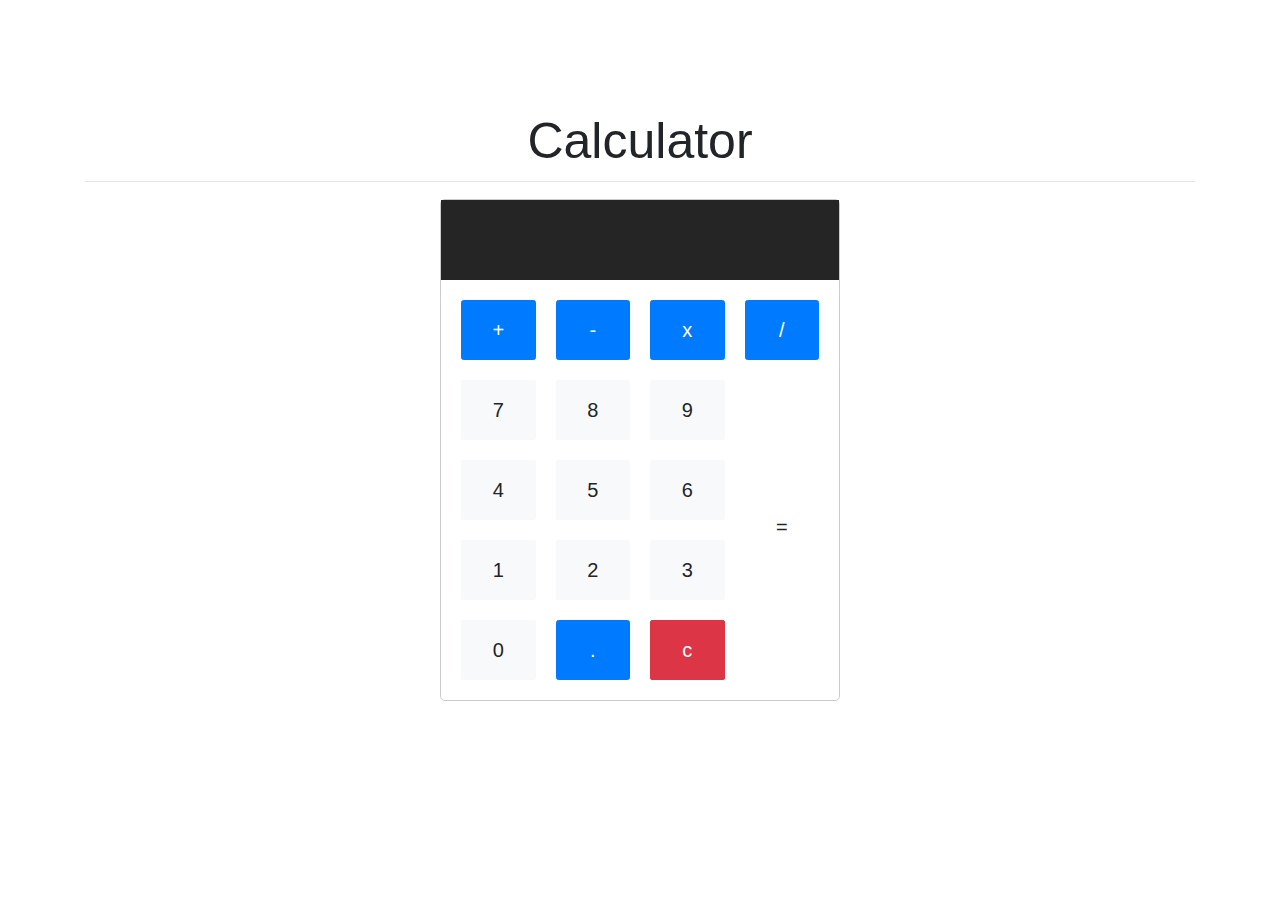
<file: index.html>
<!DOCTYPE html>
<html lang="en">

<head>
    <meta charset="UTF-8">
    <meta http-equiv="X-UA-Compatible" content="IE=edge">
    <meta name="viewport" content="width=device-width, initial-scale=1.0">
    <title>Calculator</title>

    <!-- css -->
    <link rel="stylesheet" href="https://cdn.jsdelivr.net/npm/bootstrap@4.3.1/dist/css/bootstrap.min.css"
        integrity="sha384-ggOyR0iXCbMQv3Xipma34MD+dH/1fQ784/j6cY/iJTQUOhcWr7x9JvoRxT2MZw1T" crossorigin="anonymous">
    <link rel="stylesheet" href="cal.css">
</head>

<body>
    <div class="container my-4">
        <h1>Calculator</h1>
        <hr class="mb-5" />


        <div class="calculator card">

            <input type="text" class="calculator-screen z-depth-1 " value="" disabled id="result" />

            <div class="calculator-keys">

                <button type="button" class="operator btn btn-primary" value="+">+</button>
                <button type="button" class="operator btn btn-primary" value="-">-</button>
                <button type="button" class="operator btn btn-primary" value="*">x</button>
                <button type="button" class="operator btn btn-primary" value="/">/</button>

                <button type="button" value="7" class="btn btn-light waves-effect">7</button>
                <button type="button" value="8" class="btn btn-light waves-effect">8</button>
                <button type="button" value="9" class="btn btn-light waves-effect">9</button>


                <button type="button" value="4" class="btn btn-light waves-effect">4</button>
                <button type="button" value="5" class="btn btn-light waves-effect">5</button>
                <button type="button" value="6" class="btn btn-light waves-effect">6</button>


                <button type="button" value="1" class="btn btn-light waves-effect">1</button>
                <button type="button" value="2" class="btn btn-light waves-effect">2</button>
                <button type="button" value="3" class="btn btn-light waves-effect">3</button>


                <button type="button" value="0" class="btn btn-light waves-effect">0</button>
                <button type="button" class="decimal function btn btn-primary" value=".">.</button>
                <button type="button" class="all-clear function btn btn-danger btn-sm" value="">c</button>

                <button type="button" class="equal-sign operator btn btn-default" value="=">=</button>

            </div>
        </div>
    </div>
</body>

<!-- JavaScript -->
<script src="https://code.jquery.com/jquery-3.3.1.slim.min.js"
    integrity="sha384-q8i/X+965DzO0rT7abK41JStQIAqVgRVzpbzo5smXKp4YfRvH+8abtTE1Pi6jizo" crossorigin="anonymous">
</script>
<script src="https://cdn.jsdelivr.net/npm/popper.js@1.14.7/dist/umd/popper.min.js"
    integrity="sha384-UO2eT0CpHqdSJQ6hJty5KVphtPhzWj9WO1clHTMGa3JDZwrnQq4sF86dIHNDz0W1" crossorigin="anonymous">
</script>
<script src="https://cdn.jsdelivr.net/npm/bootstrap@4.3.1/dist/js/bootstrap.min.js"
    integrity="sha384-JjSmVgyd0p3pXB1rRibZUAYoIIy6OrQ6VrjIEaFf/nJGzIxFDsf4x0xIM+B07jRM" crossorigin="anonymous">
</script>
<script src="https://ajax.googleapis.com/ajax/libs/jquery/3.6.0/jquery.min.js"></script>
<script src="cal.js"></script>

</html>
</file>
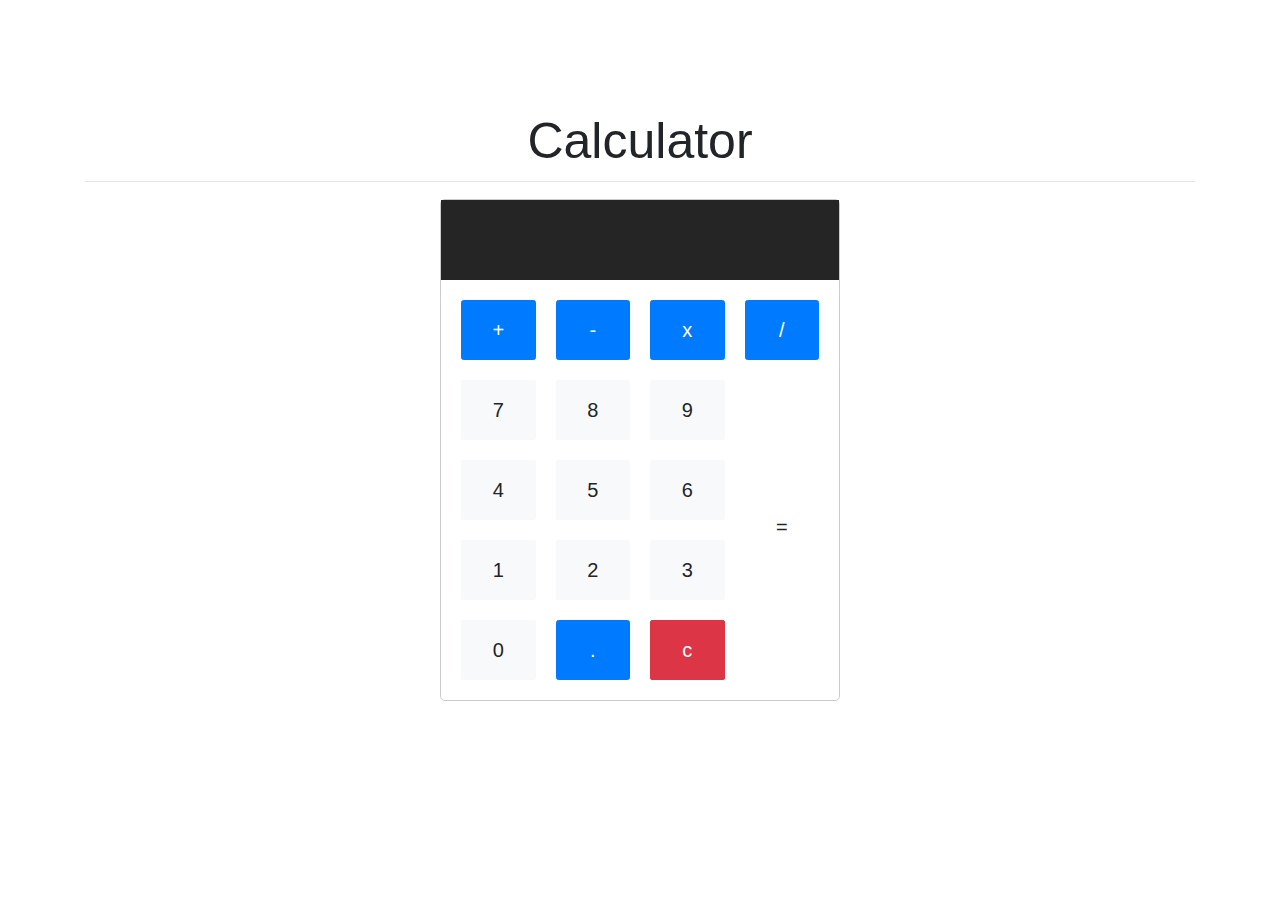
<file: cal.html>
<!DOCTYPE html>
<html lang="en">

<head>
    <meta charset="UTF-8">
    <meta http-equiv="X-UA-Compatible" content="IE=edge">
    <meta name="viewport" content="width=device-width, initial-scale=1.0">
    <title>Calculator</title>

    <!-- css -->
    <link rel="stylesheet" href="https://cdn.jsdelivr.net/npm/bootstrap@4.3.1/dist/css/bootstrap.min.css"
        integrity="sha384-ggOyR0iXCbMQv3Xipma34MD+dH/1fQ784/j6cY/iJTQUOhcWr7x9JvoRxT2MZw1T" crossorigin="anonymous">
    <link rel="stylesheet" href="cal.css">
</head>

<body>
    <div class="container my-4">
        <h1>Calculator</h1>
        <hr class="mb-5" />


        <div class="calculator card">

            <input type="text" class="calculator-screen z-depth-1 " value="" disabled id="result" />

            <div class="calculator-keys">

                <button type="button" class="operator btn btn-primary" value="+">+</button>
                <button type="button" class="operator btn btn-primary" value="-">-</button>
                <button type="button" class="operator btn btn-primary" value="*">x</button>
                <button type="button" class="operator btn btn-primary" value="/">/</button>

                <button type="button" value="7" class="btn btn-light waves-effect">7</button>
                <button type="button" value="8" class="btn btn-light waves-effect">8</button>
                <button type="button" value="9" class="btn btn-light waves-effect">9</button>


                <button type="button" value="4" class="btn btn-light waves-effect">4</button>
                <button type="button" value="5" class="btn btn-light waves-effect">5</button>
                <button type="button" value="6" class="btn btn-light waves-effect">6</button>


                <button type="button" value="1" class="btn btn-light waves-effect">1</button>
                <button type="button" value="2" class="btn btn-light waves-effect">2</button>
                <button type="button" value="3" class="btn btn-light waves-effect">3</button>


                <button type="button" value="0" class="btn btn-light waves-effect">0</button>
                <button type="button" class="decimal function btn btn-primary" value=".">.</button>
                <button type="button" class="all-clear function btn btn-danger btn-sm" value="">c</button>

                <button type="button" class="equal-sign operator btn btn-default" value="=">=</button>

            </div>
        </div>
    </div>
</body>

<!-- JavaScript -->
<script src="https://code.jquery.com/jquery-3.3.1.slim.min.js"
    integrity="sha384-q8i/X+965DzO0rT7abK41JStQIAqVgRVzpbzo5smXKp4YfRvH+8abtTE1Pi6jizo" crossorigin="anonymous">
</script>
<script src="https://cdn.jsdelivr.net/npm/popper.js@1.14.7/dist/umd/popper.min.js"
    integrity="sha384-UO2eT0CpHqdSJQ6hJty5KVphtPhzWj9WO1clHTMGa3JDZwrnQq4sF86dIHNDz0W1" crossorigin="anonymous">
</script>
<script src="https://cdn.jsdelivr.net/npm/bootstrap@4.3.1/dist/js/bootstrap.min.js"
    integrity="sha384-JjSmVgyd0p3pXB1rRibZUAYoIIy6OrQ6VrjIEaFf/nJGzIxFDsf4x0xIM+B07jRM" crossorigin="anonymous">
</script>
<script src="https://ajax.googleapis.com/ajax/libs/jquery/3.6.0/jquery.min.js"></script>
<script src="cal.js"></script>

</html>
</file>
<file: cal.css>
html {
  font-size: 62.5%;
  box-sizing: border-box;
}

*,
*::before,
*::after {
  margin: 0;
  padding: 0;
  box-sizing: inherit;
}

.calculator {
  border: 1px solid #ccc;
  border-radius: 5px;
  position: absolute;
  top: 50%;
  left: 50%;
  transform: translate(-50%, -50%);
  width: 400px;
}

.calculator-screen {
  width: 100%;
  height: 80px;
  border: none;
  background-color: #252525;
  color: #fff;
  text-align: right;
  padding-right: 20px;
  padding-left: 10px;
  font-size: 4rem;
}
h1 {
  text-align: center;
  margin-top: 10%;
  font-size: 5rem;
}
button {
  height: 60px;
  font-size: 2rem !important;
}

.equal-sign {
  height: 98%;
  grid-area: 2 / 4 / 6 / 5;
}

.calculator-keys {
  display: grid;
  grid-template-columns: repeat(4, 1fr);
  grid-gap: 20px;
  padding: 20px;
}
</file>
